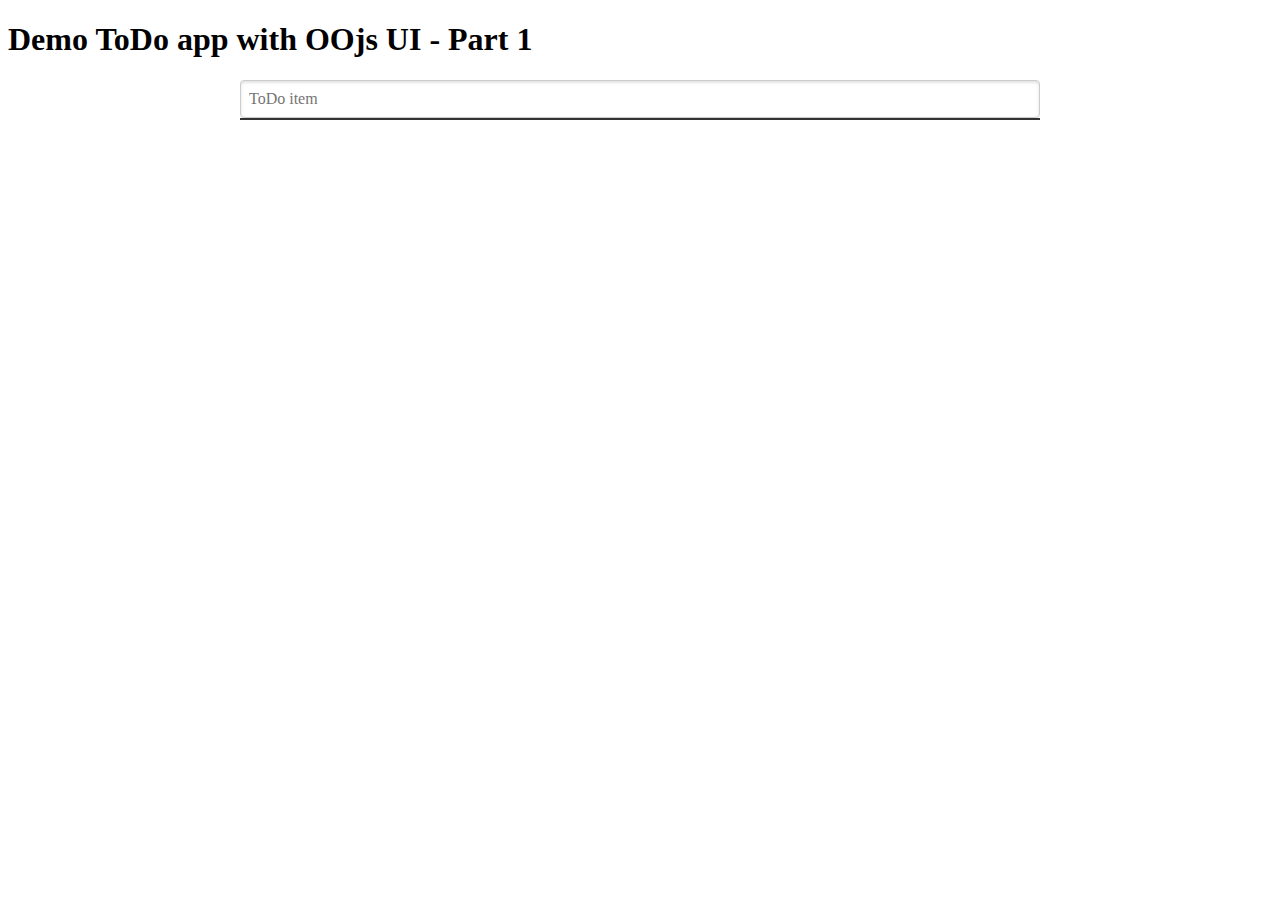
<file: code/part1/index.html>
<!--
	A demo ToDo app made with OOjs UI
	Tutorial by Moriel Schottlender
	http://moriel.smarterthanthat.com
	License: GPLv2
-->
<!doctype html>
<html>
	<head>
		<meta charset="utf-8">
		<title>ToDo OOjs UI Tutorial - Part 1</title>
		<meta name="description" content="A demo ToDo app made with OOjs UI">
		<meta name="viewport" content="width=device-width, initial-scale=1">

		<!-- jQuery -->
		<script src="assets/lib/jquery-1.12.1.min.js"></script>
		<!-- OOjs -->
		<script src="assets/lib/oojs.jquery.js"></script>
		<!-- OOjs UI -->
		<script src="assets/lib/ooui/oojs-ui.min.js"></script>
		<!-- OOjs UI theme -->
		<script src="assets/lib/ooui/oojs-ui-apex.min.js"></script>
		<link rel="stylesheet" href="assets/lib/ooui/oojs-ui-apex.css">

		<!-- ToDo app -->
		<link rel="stylesheet" href="todo.css">
		<script src="assets/init.js"></script>
	</head>
	<body>
		<h1>Demo ToDo app with OOjs UI - Part 1</h1>
		<div class="wrapper"></div>
	</body>
</html>
</file>
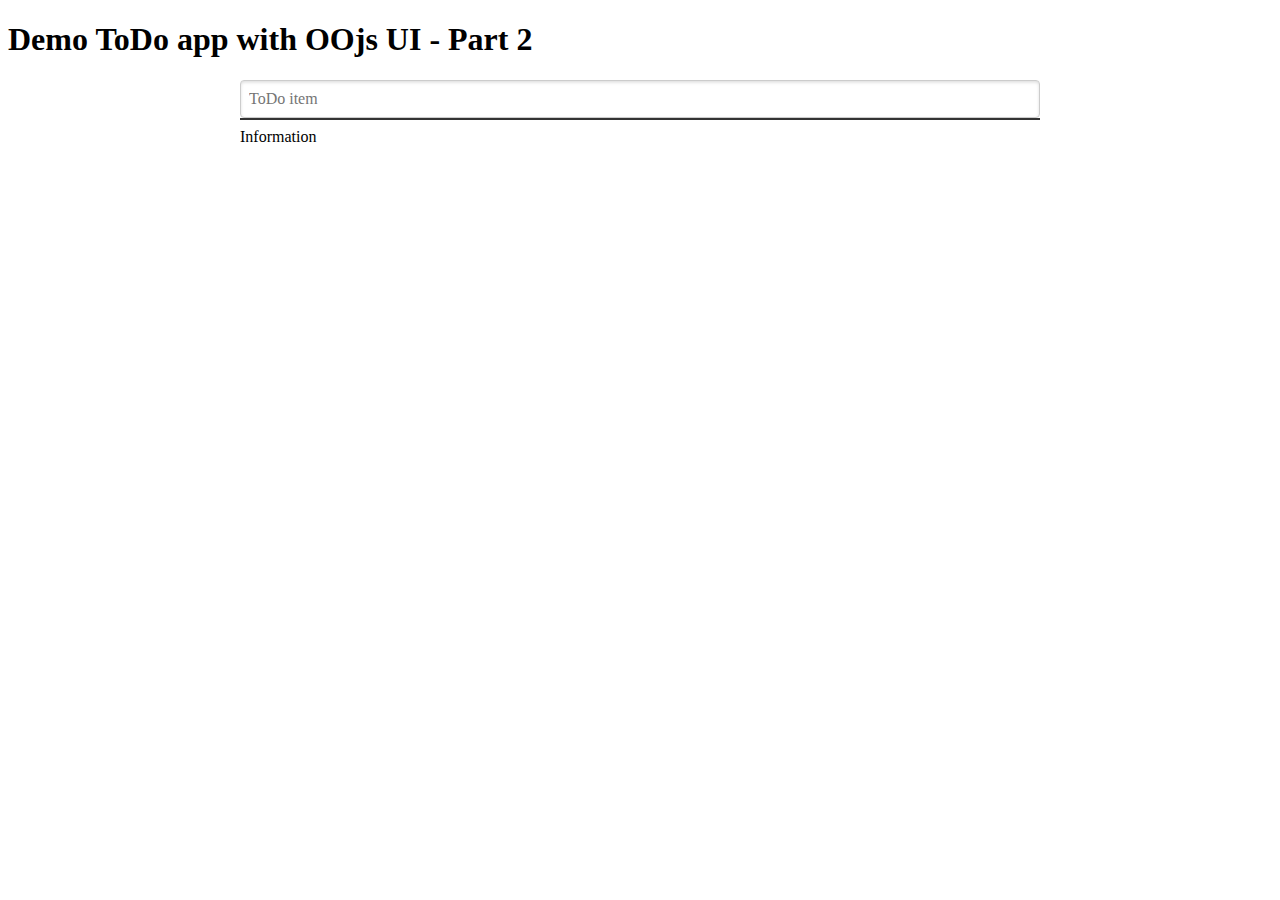
<file: code/part2/index.html>
<!--
	A demo ToDo app made with OOjs UI
	Tutorial by Moriel Schottlender
	http://moriel.smarterthanthat.com
	License: GPLv2
-->
<!doctype html>
<html>
	<head>
		<meta charset="utf-8">
		<title>ToDo OOjs UI Tutorial - Part 2</title>
		<meta name="description" content="A demo ToDo app made with OOjs UI">
		<meta name="viewport" content="width=device-width, initial-scale=1">

		<!-- jQuery -->
		<script src="assets/lib/jquery-1.12.1.min.js"></script>
		<!-- OOjs -->
		<script src="assets/lib/oojs.jquery.js"></script>
		<!-- OOjs UI -->
		<script src="assets/lib/ooui/oojs-ui.min.js"></script>
		<!-- OOjs UI theme -->
		<script src="assets/lib/ooui/oojs-ui-apex.min.js"></script>
		<link rel="stylesheet" href="assets/lib/ooui/oojs-ui-apex.css">

		<!-- ToDo app -->
		<link rel="stylesheet" href="todo.css">
		<script src="assets/ToDoItemWidget.js"></script>
		<script src="assets/ToDoListWidget.js"></script>
		<script src="assets/init.js"></script>
	</head>
	<body>
		<h1>Demo ToDo app with OOjs UI - Part 2</h1>
		<div class="wrapper"></div>
	</body>
</html>
</file>
<file: code/part1/todo.css>
.wrapper {
	width: 800px;
	margin-left: auto;
	margin-right: auto;
}

.todo-error input {
	background-color: #FF9696;
}

.todo-list {
	border: 1px solid #333333;
}

.todo-list .oo-ui-optionWidget:not(:last-child) {
	border-bottom: 1px solid #666666;
}
</file>
<file: code/part2/todo.css>
.wrapper {
	width: 800px;
	margin-left: auto;
	margin-right: auto;
}

.todo-error input {
	background-color: #FF9696;
}

.todo-list {
	border: 1px solid #333333;
}

.todo-list .oo-ui-optionWidget:not(:last-child) {
	border-bottom: 1px solid #666666;
}

.todo-itemWidget {
	display: table-row;
}

.todo-itemWidget.oo-ui-optionWidget.oo-ui-labelElement > .oo-ui-labelElement-label {
	display: table-cell;
	width: 100%;
	padding: 0.5em;
}

.todo-itemWidget .oo-ui-buttonWidget {
	display: table-cell;
}
</file>
